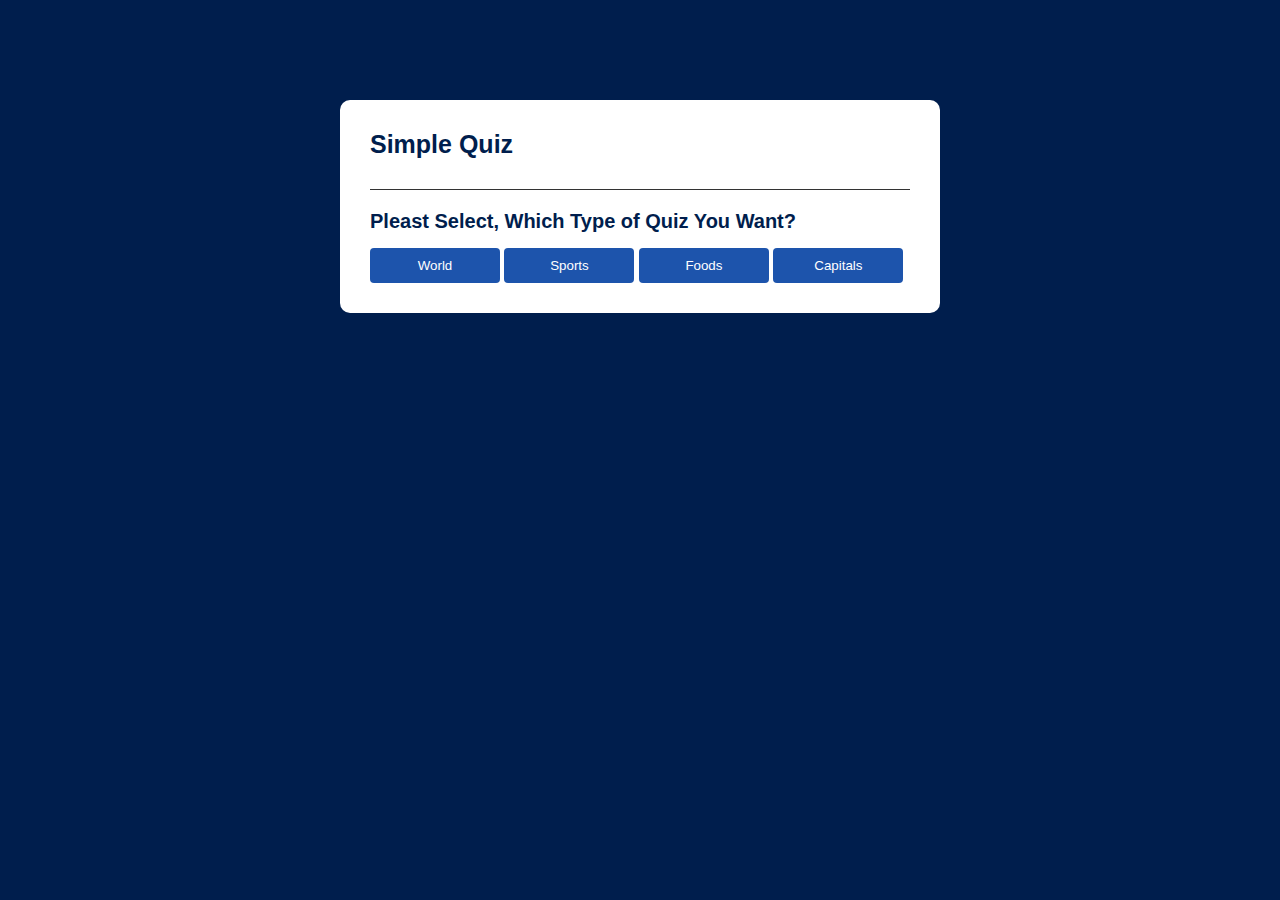
<file: index.html>
<!DOCTYPE html>
<html lang="en">
<head>
    <meta charset="UTF-8">
    <meta name="viewport" content="width=device-width, initial-scale=1.0">
    <title>Quiz App! Lets Play Game</title>
    <link rel="stylesheet" href="style.css">
</head>
<body>
    <div class="app">
        <h1>Simple Quiz</h1>
        <div id="select">
            <h4>Pleast Select, Which Type of Quiz You Want?</h4>
            <div class="but">
                <a href="#">
                    <button id="world">World</button>
                </a>
                <a href="sports.html">
                    <button id="sports">Sports</button>
                </a>
                <a href="foods.html">
                    <button id="foods">Foods</button>
                </a>
                <a href="capitals.html">
                    <button id="capitals">Capitals</button>
                </a>
            </div>
        </div>
        <div id="quiz">
            <h2 id="question">Question goes here</h2>
            <div id="answer-buttons">

            </div>
            <button id="next-btn">Next</button>
        </div>
    </div>

    <script src="script.js"></script>
</body>
</html>
</file>
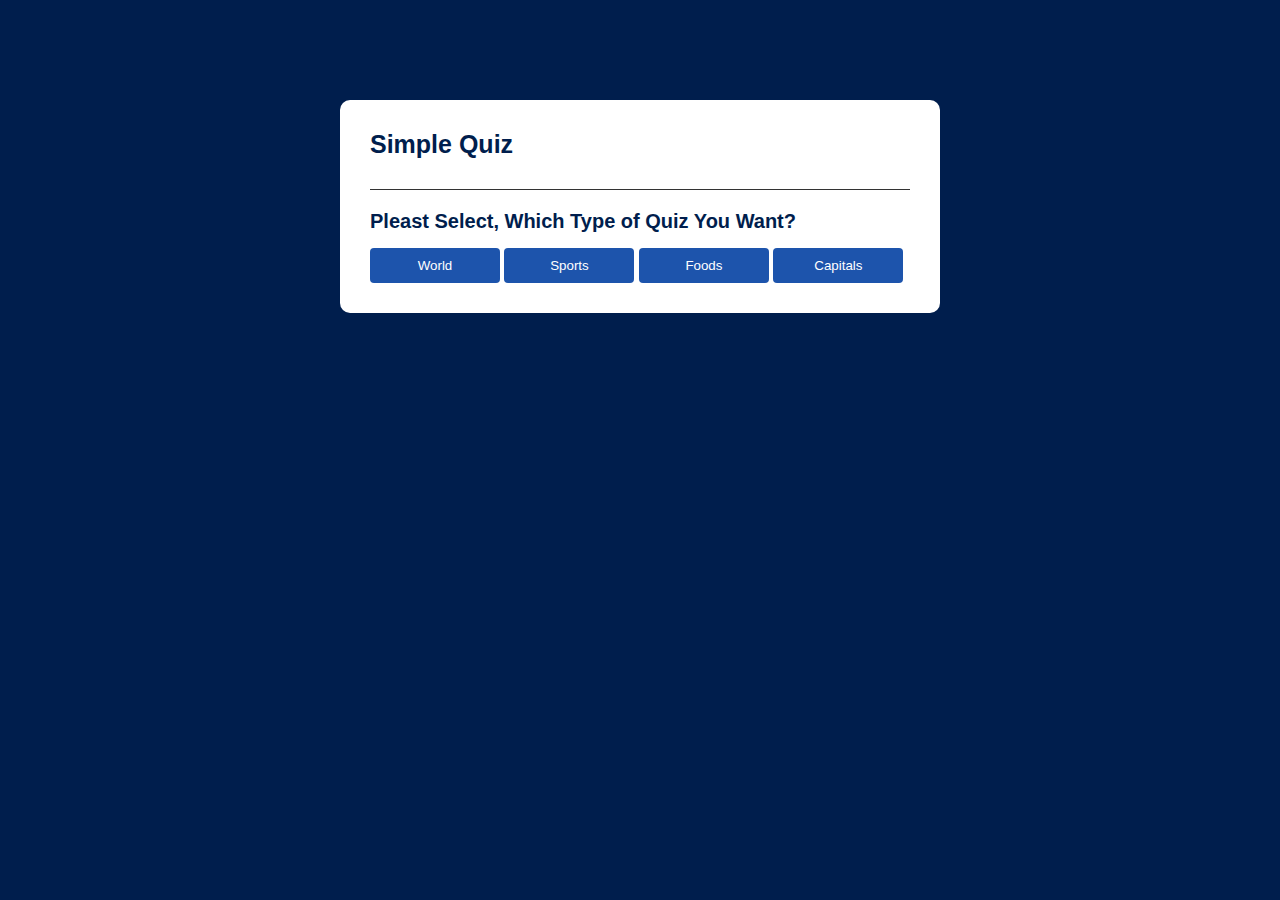
<file: capitals.html>
<!DOCTYPE html>
<html lang="en">
<head>
    <meta charset="UTF-8">
    <meta name="viewport" content="width=device-width, initial-scale=1.0">
    <title>Quiz App! Lets Play Game</title>
    <link rel="stylesheet" href="capitals.css">
</head>
<body>
    <div class="app">
        <h1>Simple Quiz</h1>
        <div id="select">
            <h4>Pleast Select, Which Type of Quiz You Want?</h4>
            <div class="but">
                <a href="index.html">
                    <button id="world">World</button>
                </a>
                <a href="sports.html">
                    <button id="sports">Sports</button>
                </a>
                <a href="foods.html">
                    <button id="foods">Foods</button>
                </a>
                <a href="#">
                    <button id="capitals">Capitals</button>
                </a>
            </div>
        </div>
        <div id="quiz">
            <h2 id="question">Question goes here</h2>
            <div id="answer-buttons">

            </div>
            <button id="next-btn">Next</button>
        </div>
    </div>

    <script src="capitals.js"></script>
</body>
</html>
</file>
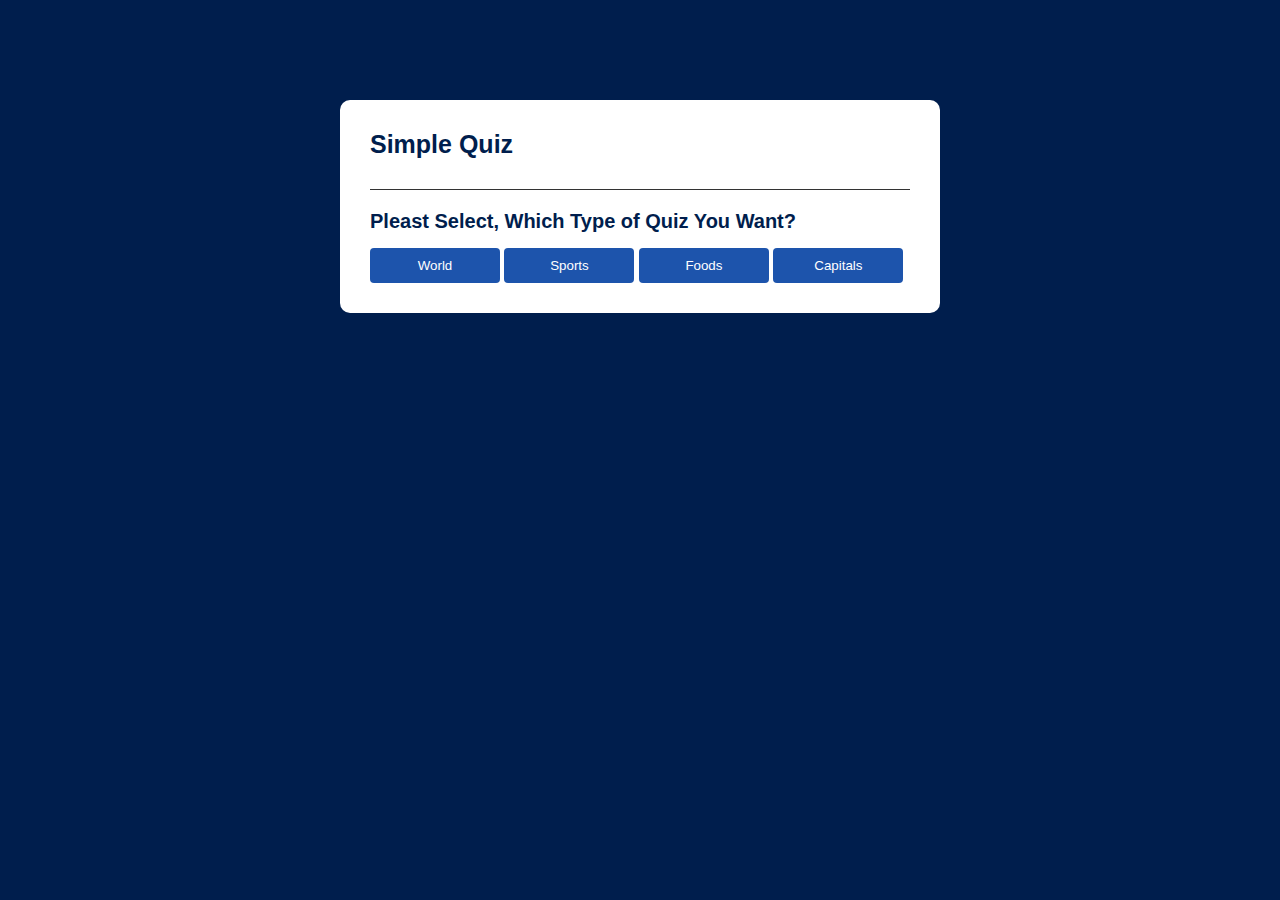
<file: foods.html>
<!DOCTYPE html>
<html lang="en">
<head>
    <meta charset="UTF-8">
    <meta name="viewport" content="width=device-width, initial-scale=1.0">
    <title>Quiz App! Lets Play Game</title>
    <link rel="stylesheet" href="foods.css">
</head>
<body>
    <div class="app">
        <h1>Simple Quiz</h1>
        <div id="select">
            <h4>Pleast Select, Which Type of Quiz You Want?</h4>
            <div class="but">
                <a href="index.html">
                    <button id="world">World</button>
                </a>
                <a href="sports.html">
                    <button id="sports">Sports</button>
                </a>
                <a href="#">
                    <button id="foods">Foods</button>
                </a>
                <a href="capitals.html">
                    <button id="capitals">Capitals</button>
                </a>
            </div>
        </div>
        <div id="quiz">
            <h2 id="question">Question goes here</h2>
            <div id="answer-buttons">

            </div>
            <button id="next-btn">Next</button>
        </div>
    </div>

    <script src="foods.js"></script>
</body>
</html>
</file>
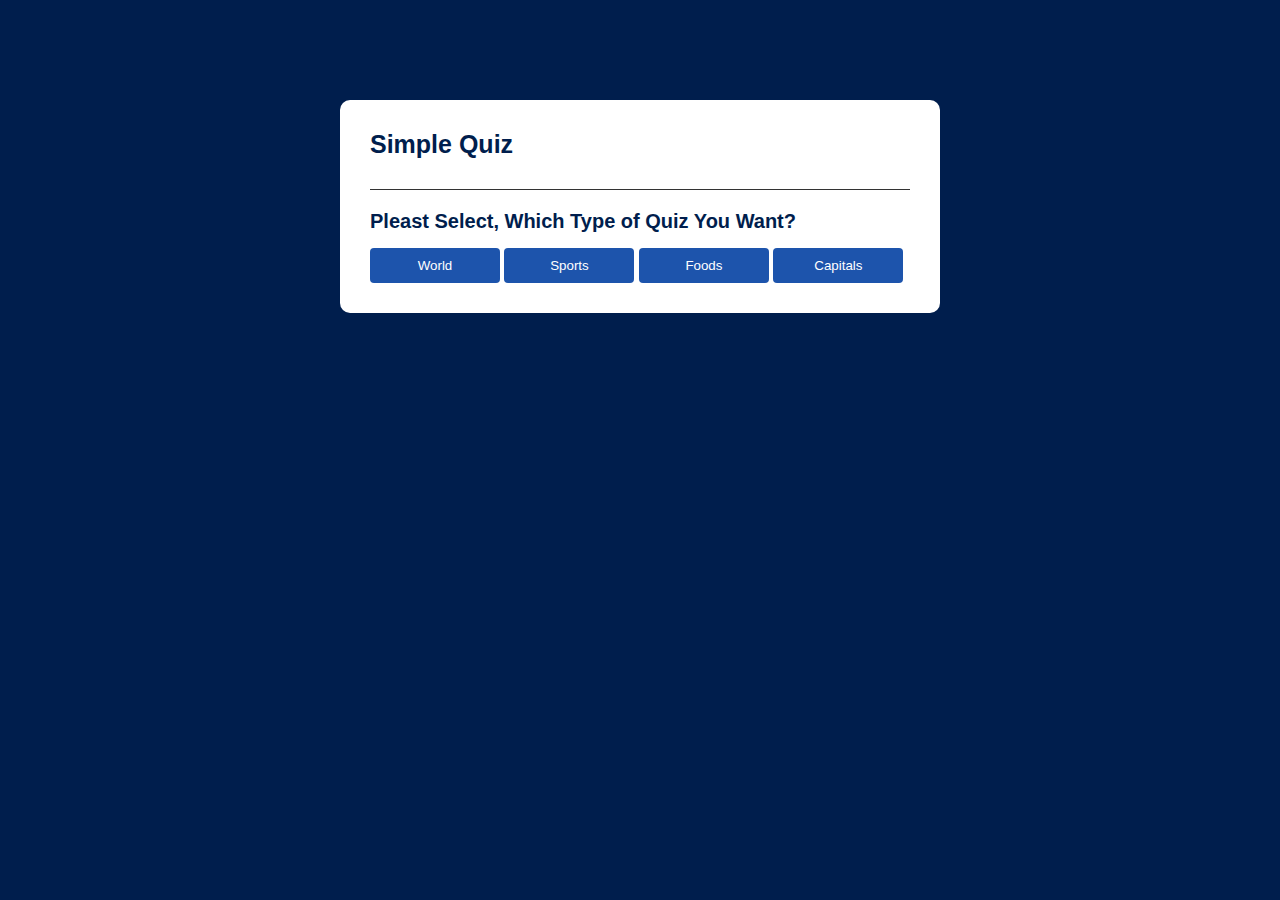
<file: sports.html>
<!DOCTYPE html>
<html lang="en">
<head>
    <meta charset="UTF-8">
    <meta name="viewport" content="width=device-width, initial-scale=1.0">
    <title>Quiz App! Lets Play Game</title>
    <link rel="stylesheet" href="sports.css">
</head>
<body>
    <div class="app">
        <h1>Simple Quiz</h1>
        <div id="select">
            <h4>Pleast Select, Which Type of Quiz You Want?</h4>
            <div class="but">
                <a href="index.html">
                    <button id="world">World</button>
                </a>
                <a href="#">
                    <button id="sports">Sports</button>
                </a>
                <a href="foods.html">
                    <button id="foods">Foods</button>
                </a>
                <a href="capitals.html">
                    <button id="capitals">Capitals</button>
                </a>
            </div>
        </div>
        <div id="quiz">
            <h2 id="question">Question goes here</h2>
            <div id="answer-buttons">

            </div>
            <button id="next-btn">Next</button>
        </div>
    </div>

    <script src="sports.js"></script>
</body>
</html>
</file>
<file: style.css>
*{
    margin: 0;
    padding: 0;
    font-family: 'poppins', sans-serif;
    box-sizing: border-box;
}

body{
    background: #001e4d;
}

.app{
    background: #fff;
    width: 90%;
    max-width: 600px;
    margin: 100px auto 0;
    border-radius: 10px;
    padding: 30px;
}

.app h1{
    font-size: 25px;
    color: #001e4d;
    font-weight: 600;
    border-bottom: 1px solid #333;
    padding-bottom: 30px;
}

#quiz{
    padding: 33px 0;
    display: none;
}

#quiz h2{
    font-size: 18px;
    color: #001e4d;
    font-weight: 600;
}

.btn{
    background: #fff;
    color: #222;
    font-weight: 500;
    width: 100%;
    border: 1px solid #222;
    padding: 10px;
    margin: 10px 0;
    text-align: left;
    border-radius: 4px;
    cursor: pointer;
    transition: all 0.3s;
}

.btn:hover:not([disabled]){
    background: #222;
    color: #fff;
}

.btn:disabled{
    cursor: no-drop;
}

#next-btn{
    background: #001e4d;
    color: #fff;
    font-weight: 500;
    width: 150px;
    border: 0;
    padding: 10px;
    margin: 20px auto 0;
    border-radius: 4px;
    cursor: pointer;
    display: none;
}

.correct{
    background: #9aeabc;
}

.incorrect{
    background: #ff9393;
}

#select{
    margin-top: 20px;
}

#select h4{
    color: #001e4d;
    font-size: 20px;
}

.but{
    margin-top: 15px;
}

.but button{
    background: #1d54ac;
    color: #fff;
    font-weight: 500;
    border: 0;
    width: 130px;
    padding: 10px;
    border-radius: 4px;
    cursor: pointer;
    transition: all 0.4s ease;
}

.but button:hover{
    background: #001e4d;
    color: #fff;
}

.but a{
    color: white;
    text-decoration: none;
}
</file>
<file: capitals.css>
*{
    margin: 0;
    padding: 0;
    font-family: 'poppins', sans-serif;
    box-sizing: border-box;
}

body{
    background: #001e4d;
}

.app{
    background: #fff;
    width: 90%;
    max-width: 600px;
    margin: 100px auto 0;
    border-radius: 10px;
    padding: 30px;
}

.app h1{
    font-size: 25px;
    color: #001e4d;
    font-weight: 600;
    border-bottom: 1px solid #333;
    padding-bottom: 30px;
}

#quiz{
    padding: 33px 0;
    display: none;
}

#quiz h2{
    font-size: 18px;
    color: #001e4d;
    font-weight: 600;
}

.btn{
    background: #fff;
    color: #222;
    font-weight: 500;
    width: 100%;
    border: 1px solid #222;
    padding: 10px;
    margin: 10px 0;
    text-align: left;
    border-radius: 4px;
    cursor: pointer;
    transition: all 0.3s;
}

.btn:hover:not([disabled]){
    background: #222;
    color: #fff;
}

.btn:disabled{
    cursor: no-drop;
}

#next-btn{
    background: #001e4d;
    color: #fff;
    font-weight: 500;
    width: 150px;
    border: 0;
    padding: 10px;
    margin: 20px auto 0;
    border-radius: 4px;
    cursor: pointer;
    display: none;
}

.correct{
    background: #9aeabc;
}

.incorrect{
    background: #ff9393;
}

#select{
    margin-top: 20px;
}

#select h4{
    color: #001e4d;
    font-size: 20px;
}

.but{
    margin-top: 15px;
}

.but button{
    background: #1d54ac;
    color: #fff;
    font-weight: 500;
    border: 0;
    width: 130px;
    padding: 10px;
    border-radius: 4px;
    cursor: pointer;
    transition: all 0.4s ease;
}

.but button:hover{
    background: #001e4d;
    color: #fff;
}

.but a{
    color: white;
    text-decoration: none;
}
</file>
<file: foods.css>
*{
    margin: 0;
    padding: 0;
    font-family: 'poppins', sans-serif;
    box-sizing: border-box;
}

body{
    background: #001e4d;
}

.app{
    background: #fff;
    width: 90%;
    max-width: 600px;
    margin: 100px auto 0;
    border-radius: 10px;
    padding: 30px;
}

.app h1{
    font-size: 25px;
    color: #001e4d;
    font-weight: 600;
    border-bottom: 1px solid #333;
    padding-bottom: 30px;
}

#quiz{
    padding: 33px 0;
    display: none;
}

#quiz h2{
    font-size: 18px;
    color: #001e4d;
    font-weight: 600;
}

.btn{
    background: #fff;
    color: #222;
    font-weight: 500;
    width: 100%;
    border: 1px solid #222;
    padding: 10px;
    margin: 10px 0;
    text-align: left;
    border-radius: 4px;
    cursor: pointer;
    transition: all 0.3s;
}

.btn:hover:not([disabled]){
    background: #222;
    color: #fff;
}

.btn:disabled{
    cursor: no-drop;
}

#next-btn{
    background: #001e4d;
    color: #fff;
    font-weight: 500;
    width: 150px;
    border: 0;
    padding: 10px;
    margin: 20px auto 0;
    border-radius: 4px;
    cursor: pointer;
    display: none;
}

.correct{
    background: #9aeabc;
}

.incorrect{
    background: #ff9393;
}

#select{
    margin-top: 20px;
}

#select h4{
    color: #001e4d;
    font-size: 20px;
}

.but{
    margin-top: 15px;
}

.but button{
    background: #1d54ac;
    color: #fff;
    font-weight: 500;
    border: 0;
    width: 130px;
    padding: 10px;
    border-radius: 4px;
    cursor: pointer;
    transition: all 0.4s ease;
}

.but button:hover{
    background: #001e4d;
    color: #fff;
}

.but a{
    color: white;
    text-decoration: none;
}
</file>
<file: sports.css>
*{
    margin: 0;
    padding: 0;
    font-family: 'poppins', sans-serif;
    box-sizing: border-box;
}

body{
    background: #001e4d;
}

.app{
    background: #fff;
    width: 90%;
    max-width: 600px;
    margin: 100px auto 0;
    border-radius: 10px;
    padding: 30px;
}

.app h1{
    font-size: 25px;
    color: #001e4d;
    font-weight: 600;
    border-bottom: 1px solid #333;
    padding-bottom: 30px;
}

#quiz{
    padding: 33px 0;
    display: none;
}

#quiz h2{
    font-size: 18px;
    color: #001e4d;
    font-weight: 600;
}

.btn{
    background: #fff;
    color: #222;
    font-weight: 500;
    width: 100%;
    border: 1px solid #222;
    padding: 10px;
    margin: 10px 0;
    text-align: left;
    border-radius: 4px;
    cursor: pointer;
    transition: all 0.3s;
}

.btn:hover:not([disabled]){
    background: #222;
    color: #fff;
}

.btn:disabled{
    cursor: no-drop;
}

#next-btn{
    background: #001e4d;
    color: #fff;
    font-weight: 500;
    width: 150px;
    border: 0;
    padding: 10px;
    margin: 20px auto 0;
    border-radius: 4px;
    cursor: pointer;
    display: none;
}

.correct{
    background: #9aeabc;
}

.incorrect{
    background: #ff9393;
}

#select{
    margin-top: 20px;
}

#select h4{
    color: #001e4d;
    font-size: 20px;
}

.but{
    margin-top: 15px;
}

.but button{
    background: #1d54ac;
    color: #fff;
    font-weight: 500;
    border: 0;
    width: 130px;
    padding: 10px;
    border-radius: 4px;
    cursor: pointer;
    transition: all 0.4s ease;
}

.but button:hover{
    background: #001e4d;
    color: #fff;
}

.but a{
    color: white;
    text-decoration: none;
}
</file>
